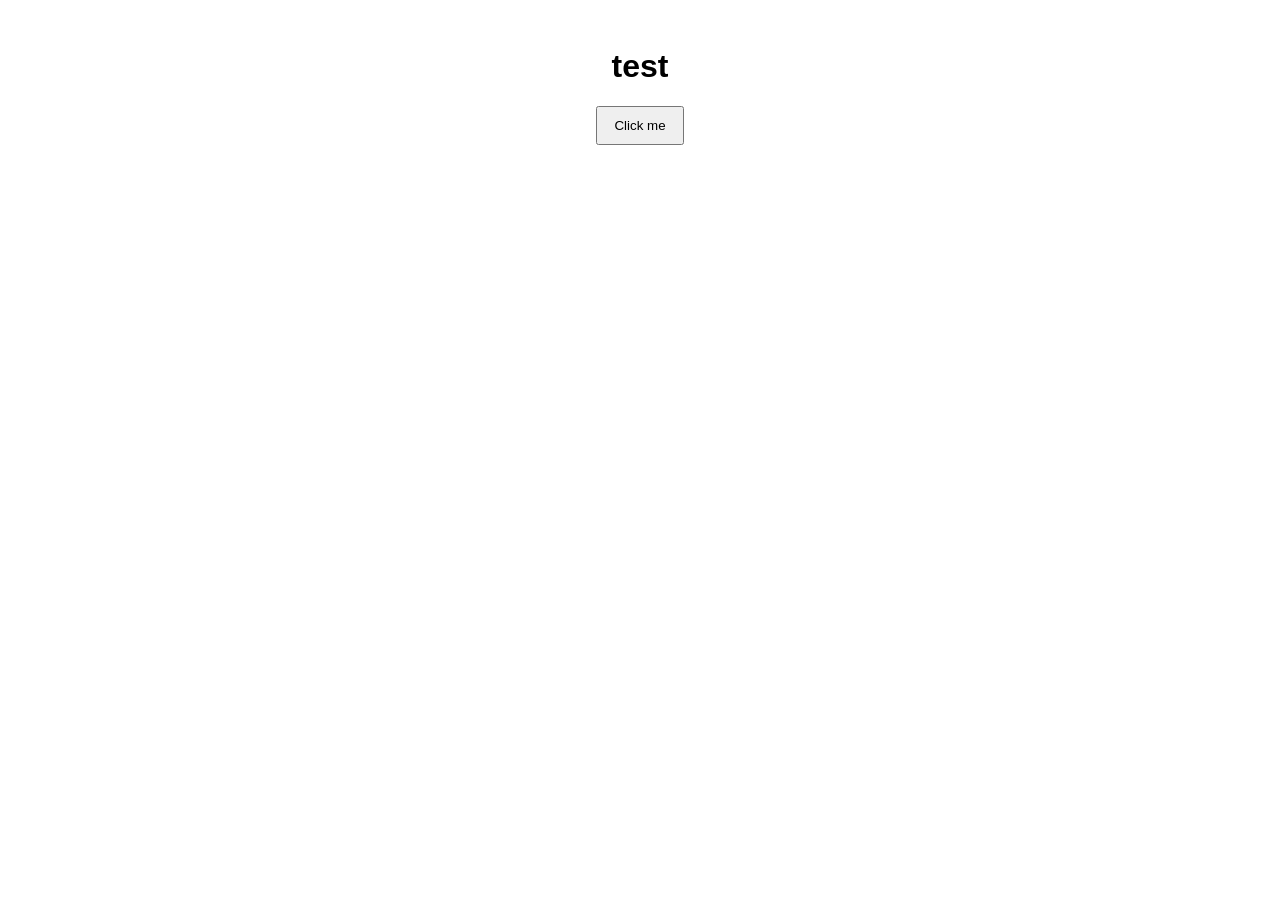
<file: site/index.html>
<!DOCTYPE html>
<html lang="en">
<head>
  <meta charset="UTF-8">
  <meta name="viewport" content="width=device-width, initial-scale=1">
  <title>My Test Page</title>
  <link rel="stylesheet" href="style.css">
  <script src="script.js" defer></script>
</head>
<body>
  <h1 id="title">test</h1>
  <button id="changeButton">Click me</button>
</body>
</html>
</file>
<file: site/style.css>
body {
  font-family: Arial, sans-serif;
  text-align: center;
  margin-top: 3rem;
}

button {
  padding: 0.6rem 1rem;
  cursor: pointer;
}
</file>
